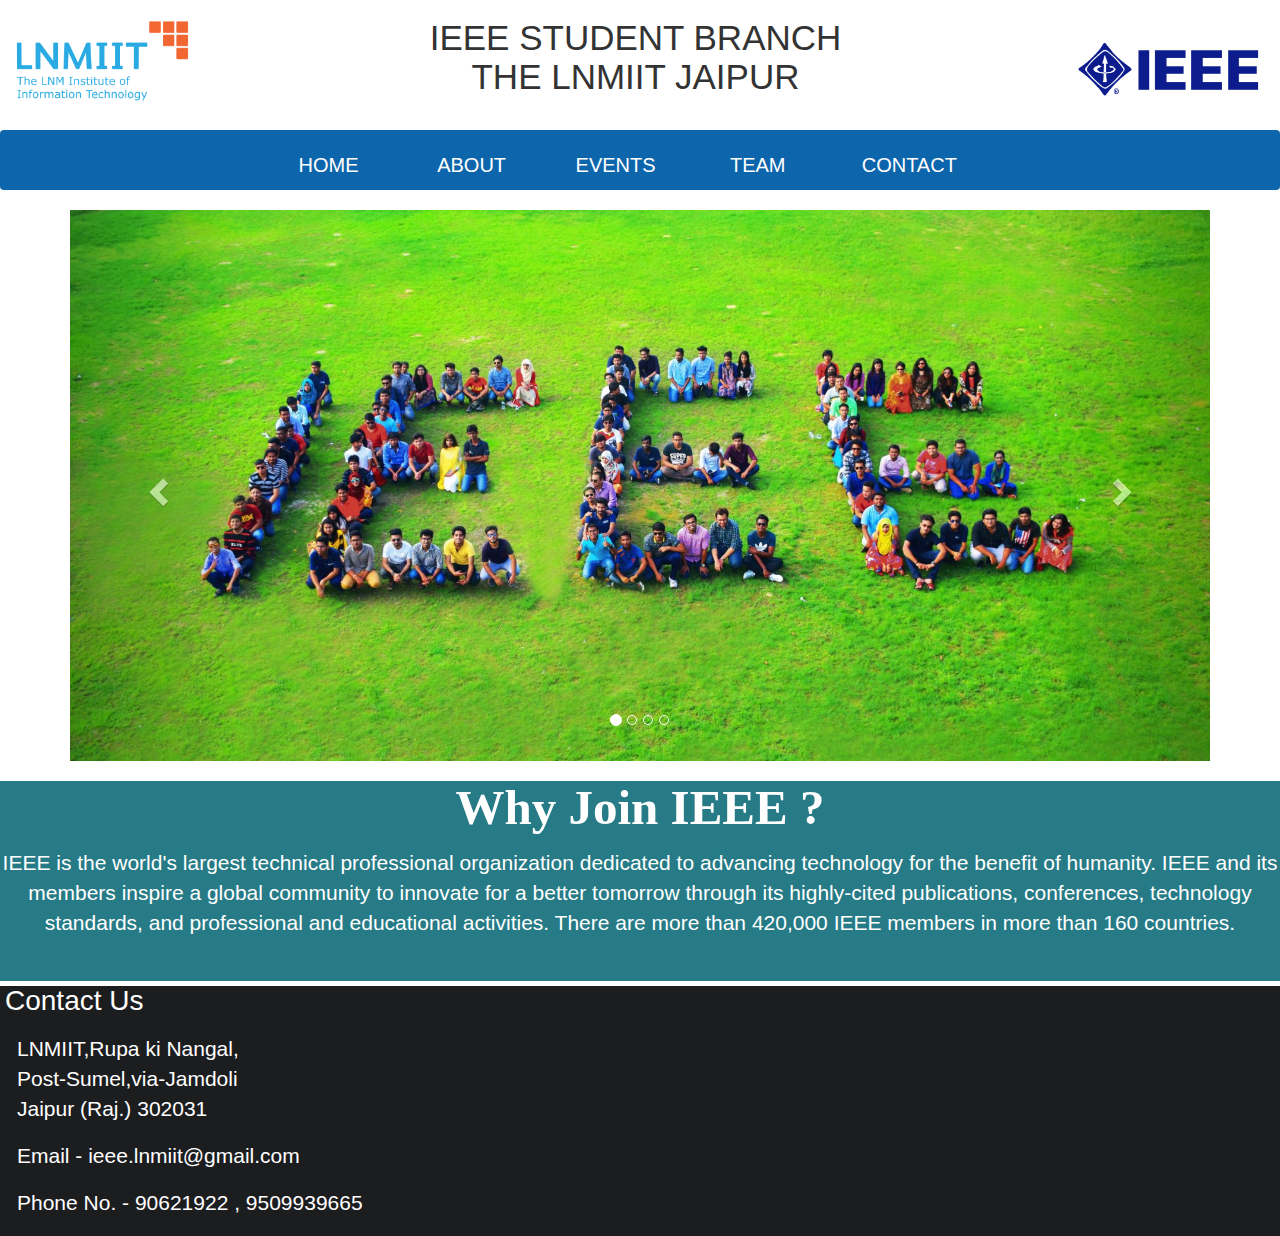
<file: Rangers/index.html>
<!DOCTYPE html>
<html lang="en">
<head>
	<meta charset="utf-8">
	<meta name="viewport" content="width=device-width, initial-scale=1">
	<title>IEEE</title>
	<link rel="stylesheet" type="text/css" href="main.css">
	<link rel="stylesheet" href="https://maxcdn.bootstrapcdn.com/bootstrap/3.3.7/css/bootstrap.min.css">
	<script src="https://ajax.googleapis.com/ajax/libs/jquery/3.2.1/jquery.min.js"></script>
    <script src="https://maxcdn.bootstrapcdn.com/bootstrap/3.3.7/js/bootstrap.min.js"></script>
</head>
<body>
	<header>
		<div class="headimg">
			<img class="l" src="lnmiit.png" alt="lnmiit logo">
			<h1 class="middle">ieee student branch <br> the lnmiit jaipur</h1>
			<img class="r" src="ieee.png" alt="ieee logo">
		</div>
		<div class="navbar">
		<nav>
			<a href="index.html">home</a>
			<a href="">about</a>
			<a href="">events</a>
			<a href="">team</a>
			<a href="">contact</a>
		</nav>
	</div>	
	</header>
<div class="container"> 
  <div id="myCarousel" class="carousel slide" data-ride="carousel">
    <ol class="carousel-indicators">
      <li data-target="#myCarousel" data-slide-to="0" class="active"></li>
      <li data-target="#myCarousel" data-slide-to="1"></li>
      <li data-target="#myCarousel" data-slide-to="2"></li>
    <li data-target="#myCarousel" data-slide-to="3"></li>
    </ol>
    <div class="carousel-inner">
      <div class="item active">
        <img src="group-photo.jpg" alt="group-photo" style="width:100%;">
      </div>
      <div class="item">
        <img src="ieee.jpg" alt="ieee" style="width:100%;">
      </div>

      <div class="item">
        <img src="members.jpg" alt="members" style="width:100%;">
      </div>
    
      <div class="item">
        <img src="certificate.jpg" alt="certificate" style="width:100%;">
      </div>
    </div>
    <a class="left carousel-control" href="#myCarousel" data-slide="prev">
      <span class="glyphicon glyphicon-chevron-left"></span>
      <span class="sr-only">Previous</span>
    </a>
    <a class="right carousel-control" href="#myCarousel" data-slide="next">
      <span class="glyphicon glyphicon-chevron-right"></span>
      <span class="sr-only">Next</span>
    </a>
  </div>
</div>
	<footer>
		<div class="whyjoin">
			<h1 class="foothead"><b>Why Join IEEE ?</b></h1>
			<p>IEEE is the world's largest technical professional organization dedicated to advancing technology for the benefit of humanity. IEEE and its members inspire a global community to innovate for a better tomorrow through its highly-cited publications, conferences, technology standards, and professional and educational activities. There are more than 420,000 IEEE members in more than 160 countries.</p>
		</div>
		<div class="contact">
			<h4 class="contact-head">Contact Us</h4>
			<p>LNMIIT,Rupa ki Nangal,<br>Post-Sumel,via-Jamdoli<br>Jaipur (Raj.) 302031</p>
			<p>Email - ieee.lnmiit@gmail.com</p>
			<p>Phone No. - 90621922 , 9509939665</p>
		</div>
	</footer>
</body>
</html>
</file>
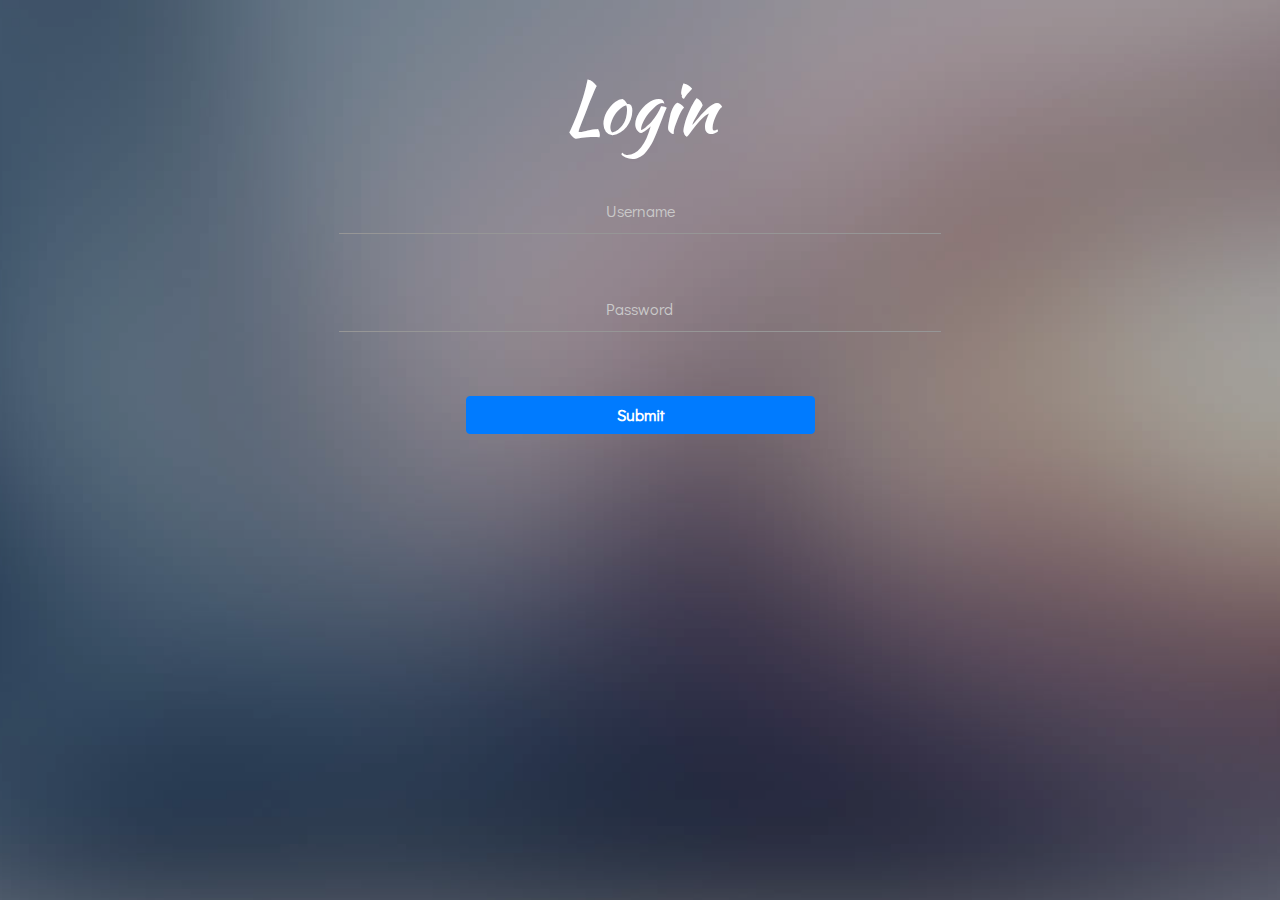
<file: Neo_X/Login/login.html>
<!DOCTYPE html>
<html lang="en">
	<head>
		<meta charset="UTF-8">
		<title>Login Page</title>
		<link rel="stylesheet" href="https://maxcdn.bootstrapcdn.com/bootstrap/4.0.0-alpha.6/css/bootstrap.min.css">
		<!-- Font awesome -->
		<link rel="stylesheet" type="text/css" href="css/font-awesome.min.css">
		<link rel="stylesheet" type="text/css" href="css/login1.css">

		<!-- Google Fonts -->
		<link href="https://fonts.googleapis.com/css?family=Raleway" rel="stylesheet">
		<link href="https://fonts.googleapis.com/css?family=Cookie" rel="stylesheet">
		<link href="https://fonts.googleapis.com/css?family=Kaushan+Script" rel="stylesheet">
		<link href="https://fonts.googleapis.com/css?family=Kaushan+Script|Wendy+One" rel="stylesheet">
		<link href="https://fonts.googleapis.com/css?family=Didact+Gothic" rel="stylesheet">
	</head>
	<body>
		<section class="con">
			<div class="overlay">
				<div class="container">

					<div class="row justify-content-center">
						<div class="col-md-8 p-3 mt-5">
							<h2 class="text-center display-3">Login</h2>
						</div>
					</div>
					<div class="row h-50 justify-content-center">
						<div class="col-md-8 main-con p-3 justify-content-center">
							<form class="form-horizontal">
								<div class="form-group row justify-content-center">
								<div class="col-md-10 mb-5">
									<div class="wrapper">
										<input type="text" name="Username" id="username" class="in" placeholder="Username">
										 <span class="underline"></span>
										</div>

								</div>
								</div>
								<div class="form-group row">
								<div class="col-md-10 offset-md-1 mb-5">
									<div class="wrapper">
									<input type="password" name="Password" id="pw" class="in" placeholder="Password">
										<span class="underline"></span>

									</div>

								</div>
								</div>

								<div class="form-group row justify-content-center">
									<div class="col-md-6">
										<button type="submit"  class="btn btn-primary btn-block">Submit</button>

									</div>

								</div>

							</form>


							
						</div>
					</div>
				</div>
		</section>
		
	</body>
</body>
</html>
</file>
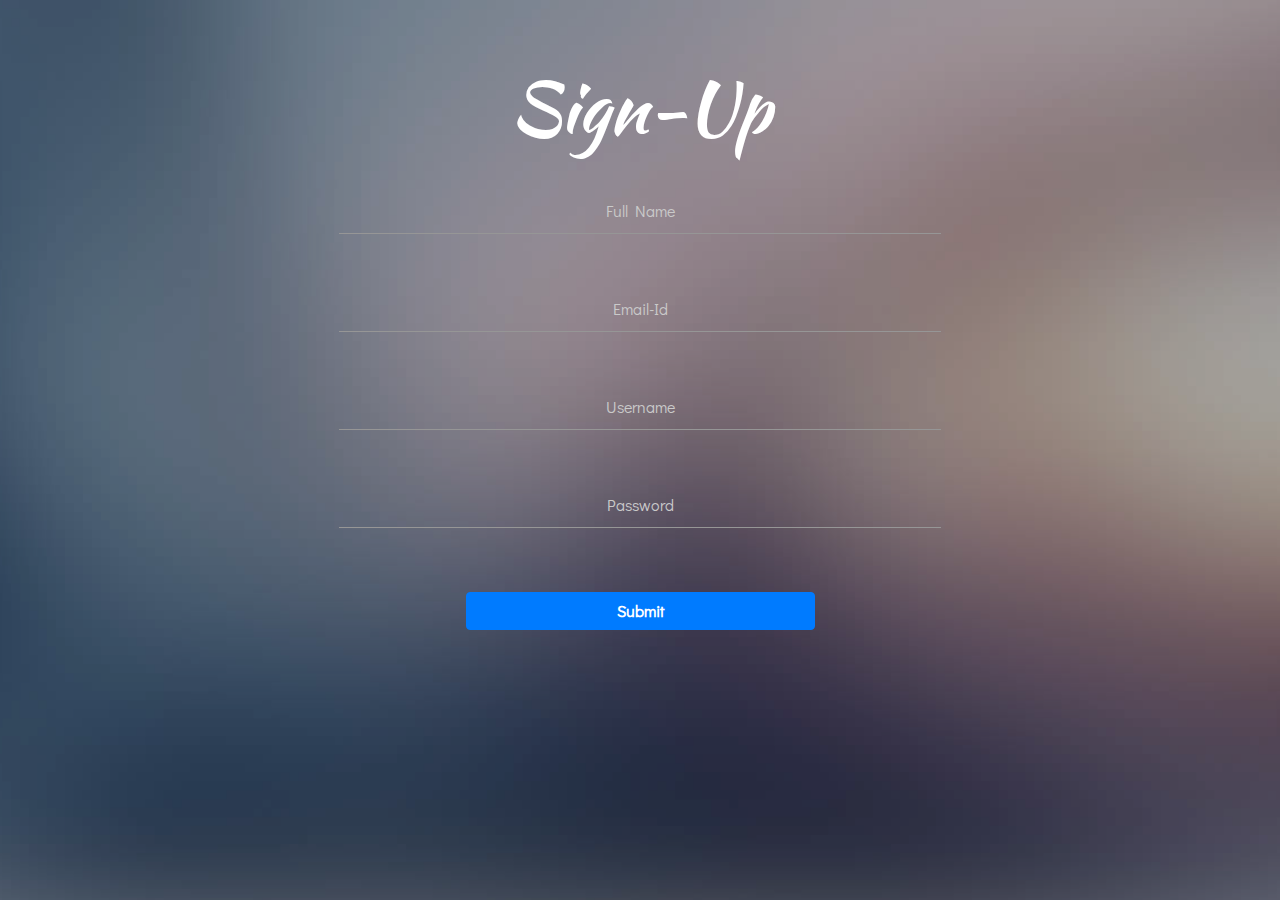
<file: Neo_X/Signup/signup.html>
<!DOCTYPE html>
<html lang="en">
	<head>
		<meta charset="UTF-8">
		<title>Sign-Up Page</title>
		<link rel="stylesheet" href="https://maxcdn.bootstrapcdn.com/bootstrap/4.0.0-alpha.6/css/bootstrap.min.css">
		<!-- Font awesome -->
		<link rel="stylesheet" type="text/css" href="css/font-awesome.min.css">
		<link rel="stylesheet" type="text/css" href="css/login1.css">

		<!-- Google Fonts -->
		<link href="https://fonts.googleapis.com/css?family=Raleway" rel="stylesheet">
		<link href="https://fonts.googleapis.com/css?family=Cookie" rel="stylesheet">
		<link href="https://fonts.googleapis.com/css?family=Kaushan+Script" rel="stylesheet">
		<link href="https://fonts.googleapis.com/css?family=Kaushan+Script|Wendy+One" rel="stylesheet">
		<link href="https://fonts.googleapis.com/css?family=Didact+Gothic" rel="stylesheet">
	</head>
	<body>
		<section class="con">
			<div class="overlay">
				<div class="container">

					<div class="row justify-content-center">
						<div class="col-md-8 p-3 mt-5">
							<h2 class="text-center display-3">Sign-Up</h2>
						</div>
					</div>
					<div class="row h-50 justify-content-center">
						<div class="col-md-8 main-con p-3 justify-content-center">
							<form class="form-horizontal">
								<div class="form-group row justify-content-center">
								<div class="col-md-10 mb-5">
									<div class="wrapper">
										<input type="text" name="Name" id="name" class="in" placeholder="Full Name">
										 <span class="underline"></span>
										</div>

								</div>
								</div><div class="form-group row justify-content-center">
								<div class="col-md-10 mb-5">
									<div class="wrapper">
										<input type="text" name="Email-Id" id="email-id" class="in" placeholder="Email-Id">
										 <span class="underline"></span>
										</div>

								</div>
								</div><div class="form-group row justify-content-center">
								<div class="col-md-10 mb-5">
									<div class="wrapper">
										<input type="text" name="Username" id="username" class="in" placeholder="Username">
										 <span class="underline"></span>
										</div>

								</div>
								</div><div class="form-group row justify-content-center">
								<div class="col-md-10  mb-5">
									<div class="wrapper">
										<input type="text" name="Password" id="password" class="in" placeholder="Password">
										 <span class="underline"></span>
										</div>

								</div>
								</div>
								<div class="form-group row justify-content-center">
									<div class="col-md-6">
										<button type="submit"  class="btn btn-primary btn-block">Submit</button>

									</div>

								</div>

							</form>


							
						</div>
					</div>
				</div>
		</section>
		
	</body>
</body>
</html>
</file>
<file: Rangers/main.css>
* {
	margin: 0px;
	padding: 0px;
}

body {
	font-family: "Open sans", sans-serif;
}

header {
	height: 210px;
}

.headimg {
	height: 130px;
	text-align: center;
}

.l {
	display: inline-block;
	float: left;
	width: 15%;
	margin-top: 17px;
	margin-left: 6px;
}

.r {
	display: inline-block;
	float: right;
	width: 15%;
	margin-top: 39px;
	margin-right: 15px;
}

.middle {
	display: inline-block;
	padding-top: 10px;
	margin-top: 9px;
	font-size: 250%;
	text-transform: uppercase;
}

.navbar {
	text-align: center;
	height: 60px;
	background: #0d65ab;
	padding-left: 20%;
}

nav a {
	float: left;
	display: block;
	padding: 12px 12px;
	margin-left: 2%;
	margin-right: 2%;
	text-decoration-line: none;
	color: #fff;
	font-size: 200%;
	font-variant: small-caps; 
	width: 10%;
}

nav a:hover {
	background-color: #fff;
	color: #0d65ab;
	border-radius: 3px 3%;
}

.container {
	clear: both;
}

.item {
	margin: 0px;
	padding: 0px;
}

.left,.carousel-inner {
	margin: 0 auto;
	padding: 0px;  
}

.right,.carousel-control {
	margin: 0px;
	padding: 0px;
}

.whyjoin {
	text-align: center;
	background: #277b86;
	color: #fff;
	height: 200px;
	
}

.whyjoin .foothead {
	font-weight: 50%;
	font-size: 350%;
	font-family: lato;
}

.whyjoin p {
	margin-top: 1%;
	font-size: 150%;
}


.contact {
	
	height: 250px;
	background-color: #1c1d1f;
	color: #fff;
}

.contact .contact-head {
	font-size: 200%;
	margin: 5px;
}

.contact p {
	margin: 17px;
	font-size: 150%;
}
</file>
<file: Neo_X/Login/css/login1.css>
*, body {
  padding: 0;
  margin: 0; 
}

body {
  overflow: hidden;
  font-family: 'Kaushan Script','Wendy One', sans-serif; }

h1, h2, h3 {
  color: #fff; }

.con {
  background: url("../img/sea-1209607_1920.jpg");
  height: 100vh;
  background-repeat: no-repeat;
  background-size: cover;
  background-position: center center; 
  opacity: 1;}

.overlay {
  background: rgba(31, 31, 31, 0.4);
  height: inherit; }

.main-con {
  border-radius: 5px;
  margin: 10px; }

::-webkit-input-placeholder {
  color: #cacaca;
  text-align: center; }

input {
  outline: none; }

.in {
  font-family: 'Didact Gothic', sans-serif;
  background-color: transparent;
  border: none;
  border-bottom: 1px solid #969696;
  color: #E0E0E0;
  text-align: center;
  font-size: 16px;
  margin: -25px 0 0 0px;
  padding: 10px 0px;
  width: 100%; }
  .in:focus {
    outline: none; }
    .in:focus::-webkit-input-placeholder {
      color: #E0E0E0; }

.in:focus + .underline {
  transform: scale(1); }

.underline {
  background-color: #129cf3;
  display: inline-block;
  height: 2px;
  margin-top: -5px;
  position: absolute;
  top: 38px;
  -webkit-transform: scale(0, 2);
  transform: scale(0, 2);
  -webkit-transition: all 0.3s linear;
  transition: all 0.3s linear;
  width: 95.5%; }

.t {
  font-family: 'Didact Gothic', sans-serif;
  color: #969696;
  margin-top: 200px; }

.btn {
  font-family: 'Didact Gothic', sans-serif;
  font-weight: 700; }

@media only screen and (max-width: 680px) {
  .display-3 {
    font-size: 50px; } }
@media only screen and (max-width: 460px) {
  .display-3 {
    font-size: 40px; } }
</file>
<file: Neo_X/Signup/css/login1.css>
*, body {
  padding: 0;
  margin: 0; 
}

body {
  overflow: hidden;
  font-family: 'Kaushan Script','Wendy One', sans-serif; }

h1, h2, h3 {
  color: #fff; }

.con {
  background: url("../img/sea-1209607_1920.jpg");
  height: 100vh;
  background-repeat: no-repeat;
  background-size: cover;
  background-position: center center; 
  opacity: 1;}

.overlay {
  background: rgba(31, 31, 31, 0.4);
  height: inherit; }

.main-con {
  border-radius: 5px;
  margin: 10px; }

::-webkit-input-placeholder {
  color: #cacaca;
  text-align: center; }

input {
  outline: none; }

.in {
  font-family: 'Didact Gothic', sans-serif;
  background-color: transparent;
  border: none;
  border-bottom: 1px solid #969696;
  color: #E0E0E0;
  text-align: center;
  font-size: 16px;
  margin: -25px 0 0 0px;
  padding: 10px 0px;
  width: 100%; }
  .in:focus {
    outline: none; }
    .in:focus::-webkit-input-placeholder {
      color: #E0E0E0; }

.in:focus + .underline {
  transform: scale(1); }

.underline {
  background-color: #129cf3;
  display: inline-block;
  height: 2px;
  margin-top: -5px;
  position: absolute;
  top: 38px;
  -webkit-transform: scale(0, 2);
  transform: scale(0, 2);
  -webkit-transition: all 0.3s linear;
  transition: all 0.3s linear;
  width: 95.5%; }

.t {
  font-family: 'Didact Gothic', sans-serif;
  color: #969696;
  margin-top: 200px; }

.btn {
  font-family: 'Didact Gothic', sans-serif;
  font-weight: 700; }

@media only screen and (max-width: 680px) {
  .display-3 {
    font-size: 50px; } }
@media only screen and (max-width: 460px) {
  .display-3 {
    font-size: 40px; } }
</file>
